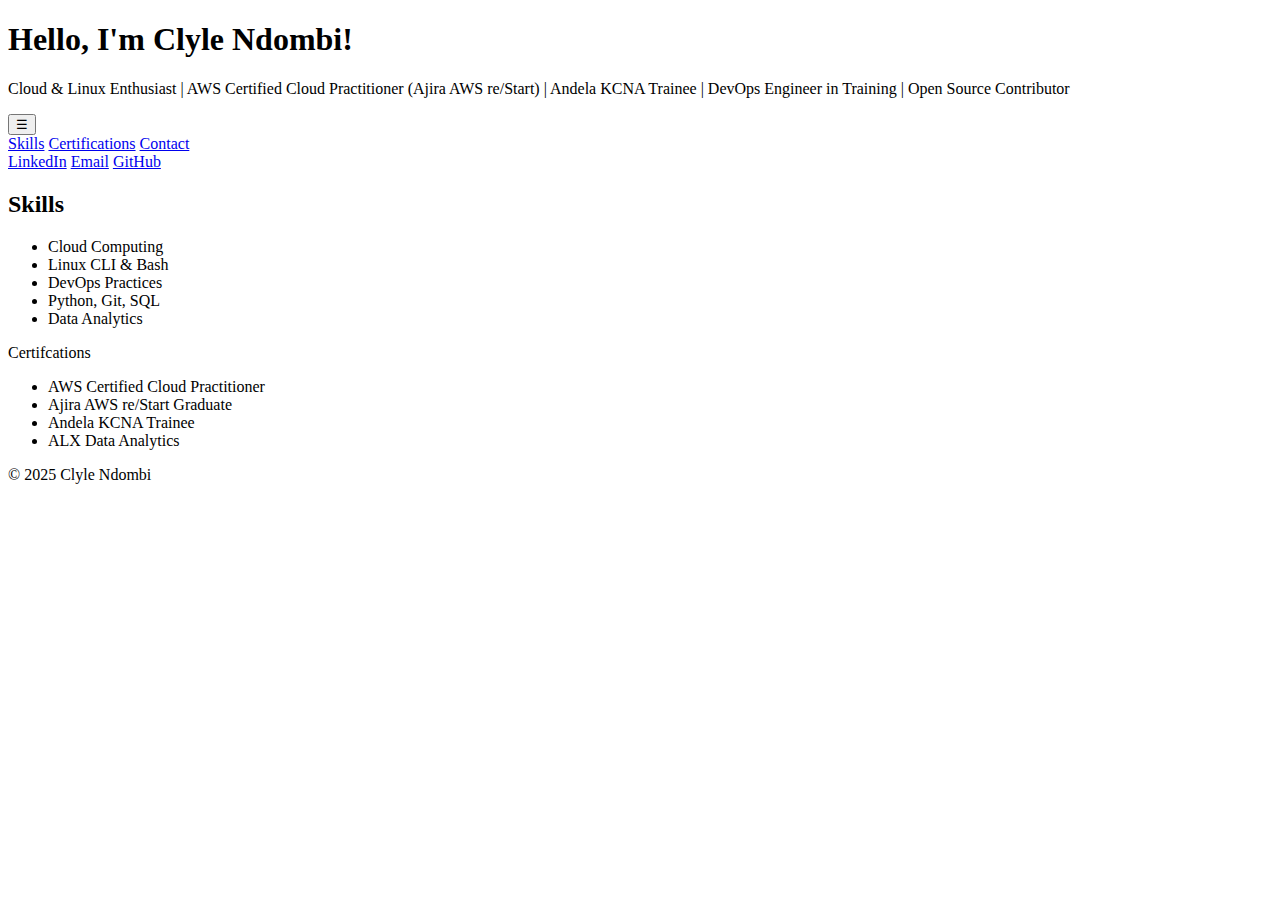
<file: index.html>
<!DOCTYPE html>
<html lang="en">
<head>
    <meta charset="UTF-8">
    <meta name="viewport" content="width=device-width, initial-scale=1.0">
    <title>Clyle Ndombi | Cloud & Linux Enthusiast</title>
    <link rel="stylesheet" href="C:\Users\Kali\Desktop\personal_website\style.css">
    <link rel="icon" href="C:\Users\Kali\Desktop\personal_website\favico.ico" type="image/x-icon">
    <link rel="script" href="C:\Users\Kali\Desktop\personal_website\script.js">
</head>
<body>
    <header>
        <h1>
           Hello, I'm Clyle Ndombi!
        </h1>
        <p>
            Cloud & Linux Enthusiast | AWS Certified Cloud Practitioner (Ajira AWS re/Start) | Andela KCNA Trainee | DevOps Engineer in Training | Open Source Contributor
        </p>
        <nav class="navbar">
            <button class="menu-toggle">☰</button>
            <div>
                <a href="#skills">Skills</a>
                <a href="#certifications">Certifications</a>
                <a href="#contact">Contact</a>
            </div>
            
        </nav>
        <section id="contact">
            <a href="https://www.linkedin.com/in/clyle-ndombi-14959a366/" target="_blank">LinkedIn</a>
            <a href="mailto:clyle102@gmail.com">Email</a>
            <a href="https://github.com/clyle342" target="_blank">GitHub</a>
        </section>
    </header>
    <section id="skills">
        <h2>Skills</h2>
        <ul>
            <li>Cloud Computing</li>
            <li>Linux CLI & Bash</li>
            <li>DevOps Practices</li>
            <li>Python, Git, SQL</li>
            <li>Data Analytics</li>
    </section>
    <section id="certifications">
        Certifcations
        <ul>
            <li>AWS Certified Cloud Practitioner</li>
            <li>Ajira AWS re/Start Graduate</li>
            <li>Andela KCNA Trainee</li>
            <li>ALX Data Analytics</li>
    </section>
    <footer>
        <p>&#xa9 2025 Clyle Ndombi</p>
    </footer>
</body>
</html>
</file>
